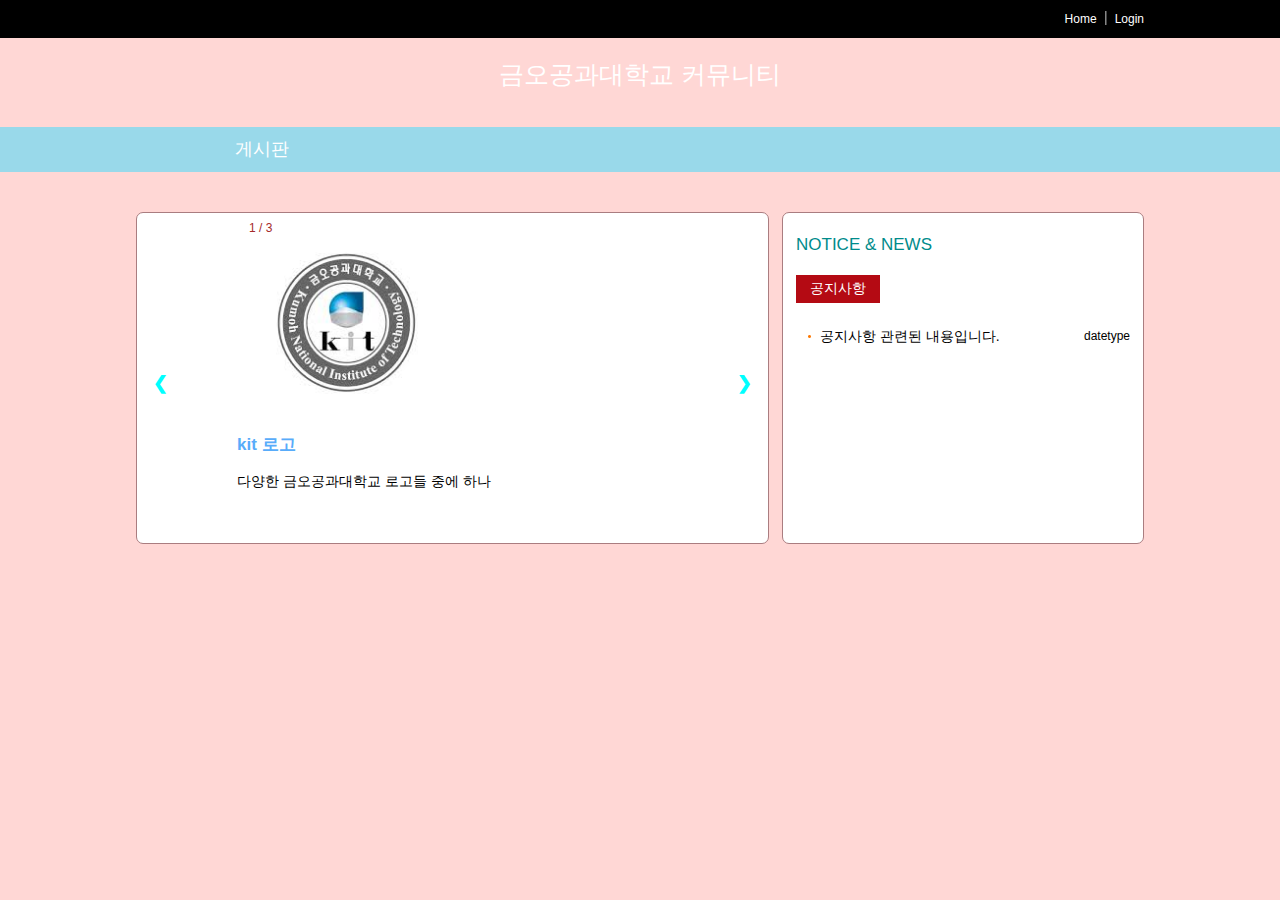
<file: project/index.html>
<!DOCTYPE html>
<html lang="ko">
<head>
<meta charset="UTF-8">
<meta name="viewport" content="width=device-width, user-scalable=no, initial-scale=1.0, maximum-scale=1.0, minimum-scale=1.0">
<title> 커뮤니티 기본 틀 | HOME </title>
<link rel="stylesheet" href="css/common.css">
<link rel="stylesheet" href="css/main.css">
<link rel="stylesheet" href="css/design.css">


<script src="js/main.js"></script>
<script src="js/design.js"></script>

</head>
<body>
	<!--헤더 영역-->
	<div id="mySidenav" class="sidenav">
		<a href="javascript:void(0)" class="closebtn" onclick="closeNav()">&times;</a>
		<a href="index.html">HOME</a>
        <a href="#">뉴스</a>
        <a href="#">이벤트</a>
		<a href="#">자유게시판</a>
	</div>	
	<span class="mySidenavBtn" style="font-size:30px;cursor:pointer" onclick="openNav()">&#9776;</span>
	<div id="header-wrap">
		<header class="header-inner">
			<h1>
				금오공과대학교 커뮤니티
			</h1>
			
			<div class="mobile-menu-wrap">
				<div class="mobile-menu-scroll">
					<ul class="site-choice">
					</ul>
					<ul class="util-menu">
						<li><a href="index.html">Home</a></li>
						<li><a href="#">Login</a></li>
					</ul>
					<nav id="gnb">
						<ul>
							<li>
								<a href="#">게시판</a>
								<ul>
									<li><a href="#">뉴스</a></li>
									<li><a href="#">이벤트</a></li>
									<li><a href="#">자유게시판</a></li>
								</ul>
							</li>	
						</ul>
					</nav>
				</div>
			</div>
		</header>
	</div>
	<!--//헤더 영역-->
	<!--콘테이너 영역-->
	<div id="container">
		<section id="main-visual" class="rounded">
			<div class="goodNames-container">
				
					<div class="mySlides fade">
						<img src="images/main/kit1.jpg" style="  width:auto; height: 220px;">
					
						<div class="numbertext">1 / 3</div>
						<h4 class="visual-title">kit 로고</h4>
						<p>
							<span> 다양한 금오공과대학교 로고들 중에 하나 </span>
						</p>
					</div>
					
					<div class="mySlides fade">
						
						<img src="images/main/kit2.jpg" style="  width:auto; height: 220px;">
						<div class="numbertext">2 / 3</div>
						<h4 class="visual-title">kit 로고</h4>
						<p>
							<span> 다양한 금오공과대학교 로고들 중에 하나 </span>
						</p>
					</div>
					
					<div class="mySlides fade">
						<div class="numbertext">3 / 3</div>
						<img src="images/main/kit3.png" style="  width:auto; height: 220px;">
						<h4 class="visual-title">kit 로고</h4>
						<p>
							<span> 다양한 금오공과대학교 로고들 중에 하나 </span>
						</p>
					</div>
					
					<a class="prev" onclick="plusSlides(-1)">&#10094;</a>
					<a class="next" onclick="plusSlides(1)">&#10095;</a>
				
				</div>
				<br>
				
		</section>
		<section id="notice-tab-wrap" class="rounded">
			<h3 class="sec-tit-1">NOTICE &amp; NEWS</h3>
			<h4 class="tab-btn-1"><a href="#" class="on">공지사항</a></h4>
			<div class="tab-container-1">
				<ul>
					<li><a href="#">공지사항 관련된 내용입니다.</a><span>datetype</span></li>
				</ul>
				
			</div>
		
		</section>
	
	</div>
	<!--//콘테이너 영역-->

</body>
</html>
</file>
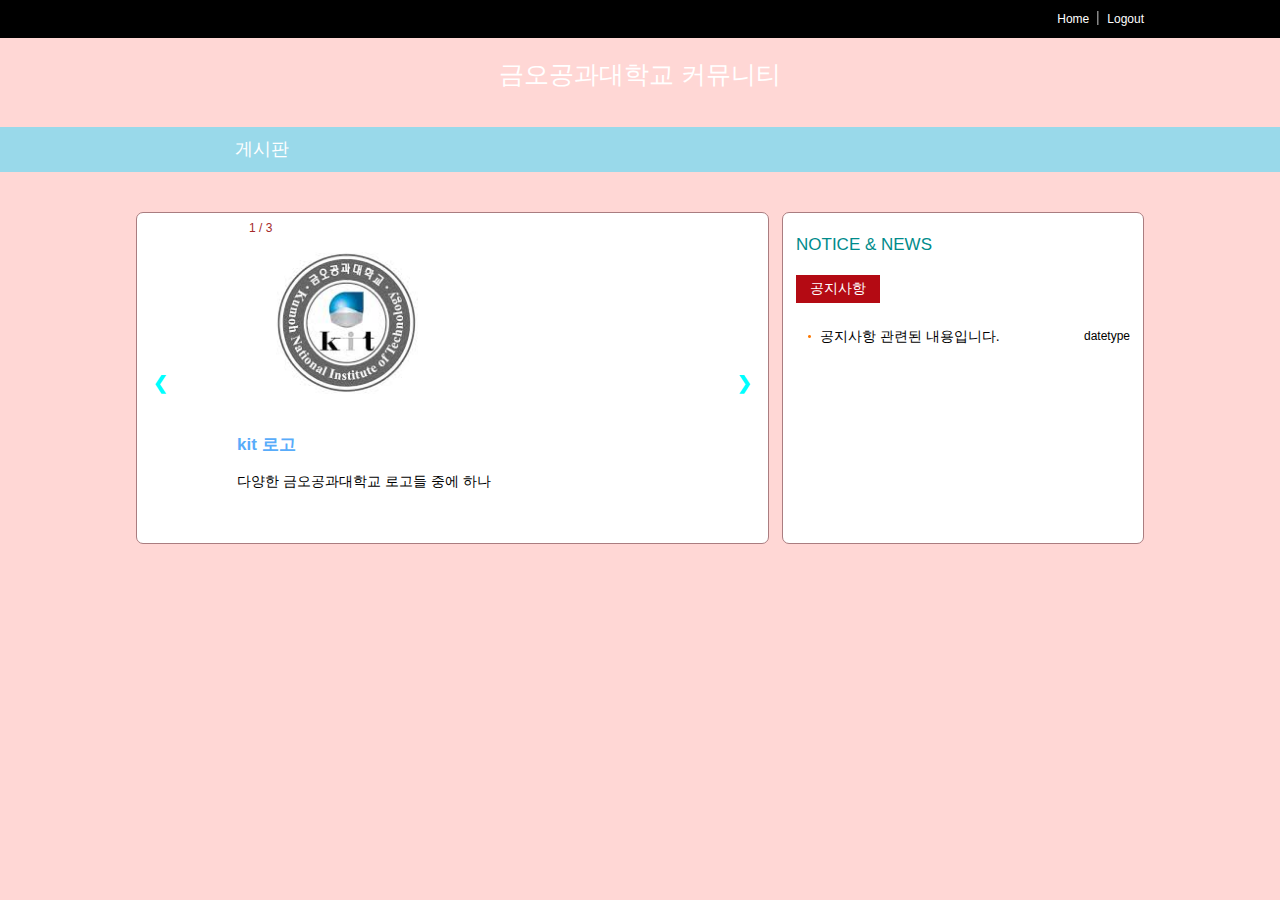
<file: project/index_logout.html>
<!DOCTYPE html>
<html lang="ko">
<head>
<meta charset="UTF-8">
<meta name="viewport" content="width=device-width, user-scalable=no, initial-scale=1.0, maximum-scale=1.0, minimum-scale=1.0">
<title> 커뮤니티 기본 틀 | HOME </title>
<link rel="stylesheet" href="css/common.css">
<link rel="stylesheet" href="css/main.css">
<link rel="stylesheet" href="css/design.css">


<script src="js/main.js"></script>
<script src="js/design.js"></script>

</head>
<body>
	<!--헤더 영역-->
	<div id="mySidenav" class="sidenav">
		<a href="javascript:void(0)" class="closebtn" onclick="closeNav()">&times;</a>
		<a href="index.html">HOME</a>
        <a href="#">뉴스</a>
        <a href="#">이벤트</a>
		<a href="#">자유게시판</a>
	</div>	
	<span class="mySidenavBtn" style="font-size:30px;cursor:pointer" onclick="openNav()">&#9776;</span>
	<div id="header-wrap">
		<header class="header-inner">
			<h1>
				금오공과대학교 커뮤니티
			</h1>
			
			<div class="mobile-menu-wrap">
				<div class="mobile-menu-scroll">
					<ul class="site-choice">
					</ul>
					<ul class="util-menu">
						<li><a href="index.html">Home</a></li>
						<li><a href="#">Logout</a></li>
					</ul>
					<nav id="gnb">
						<ul>
							<li>
								<a href="#">게시판</a>
								<ul>
									<li><a href="#">뉴스</a></li>
									<li><a href="#">이벤트</a></li>
									<li><a href="#">자유게시판</a></li>
								</ul>
							</li>	
						</ul>
					</nav>
				</div>
			</div>
		</header>
	</div>
	<!--//헤더 영역-->
	<!--콘테이너 영역-->
	<div id="container">
		<section id="main-visual" class="rounded">
			<div class="goodNames-container">
				
					<div class="mySlides fade">
						<img src="images/main/kit1.jpg" style="  width:auto; height: 220px;">
					
						<div class="numbertext">1 / 3</div>
						<h4 class="visual-title">kit 로고</h4>
						<p>
							<span> 다양한 금오공과대학교 로고들 중에 하나 </span>
						</p>
					</div>
					
					<div class="mySlides fade">
						
						<img src="images/main/kit2.jpg" style="  width:auto; height: 220px;">
						<div class="numbertext">2 / 3</div>
						<h4 class="visual-title">kit 로고</h4>
						<p>
							<span> 다양한 금오공과대학교 로고들 중에 하나 </span>
						</p>
					</div>
					
					<div class="mySlides fade">
						<div class="numbertext">3 / 3</div>
						<img src="images/main/kit3.png" style="  width:auto; height: 220px;">
						<h4 class="visual-title">kit 로고</h4>
						<p>
							<span> 다양한 금오공과대학교 로고들 중에 하나 </span>
						</p>
					</div>
					
					<a class="prev" onclick="plusSlides(-1)">&#10094;</a>
					<a class="next" onclick="plusSlides(1)">&#10095;</a>
				
				</div>
				<br>
				
		</section>
		<section id="notice-tab-wrap" class="rounded">
			<h3 class="sec-tit-1">NOTICE &amp; NEWS</h3>
			<h4 class="tab-btn-1"><a href="#" class="on">공지사항</a></h4>
			<div class="tab-container-1">
				<ul>
					<li><a href="#">공지사항 관련된 내용입니다.</a><span>datetype</span></li>
				</ul>
				
			</div>
		
		</section>
	
	</div>
	<!--//콘테이너 영역-->

</body>
</html>
</file>
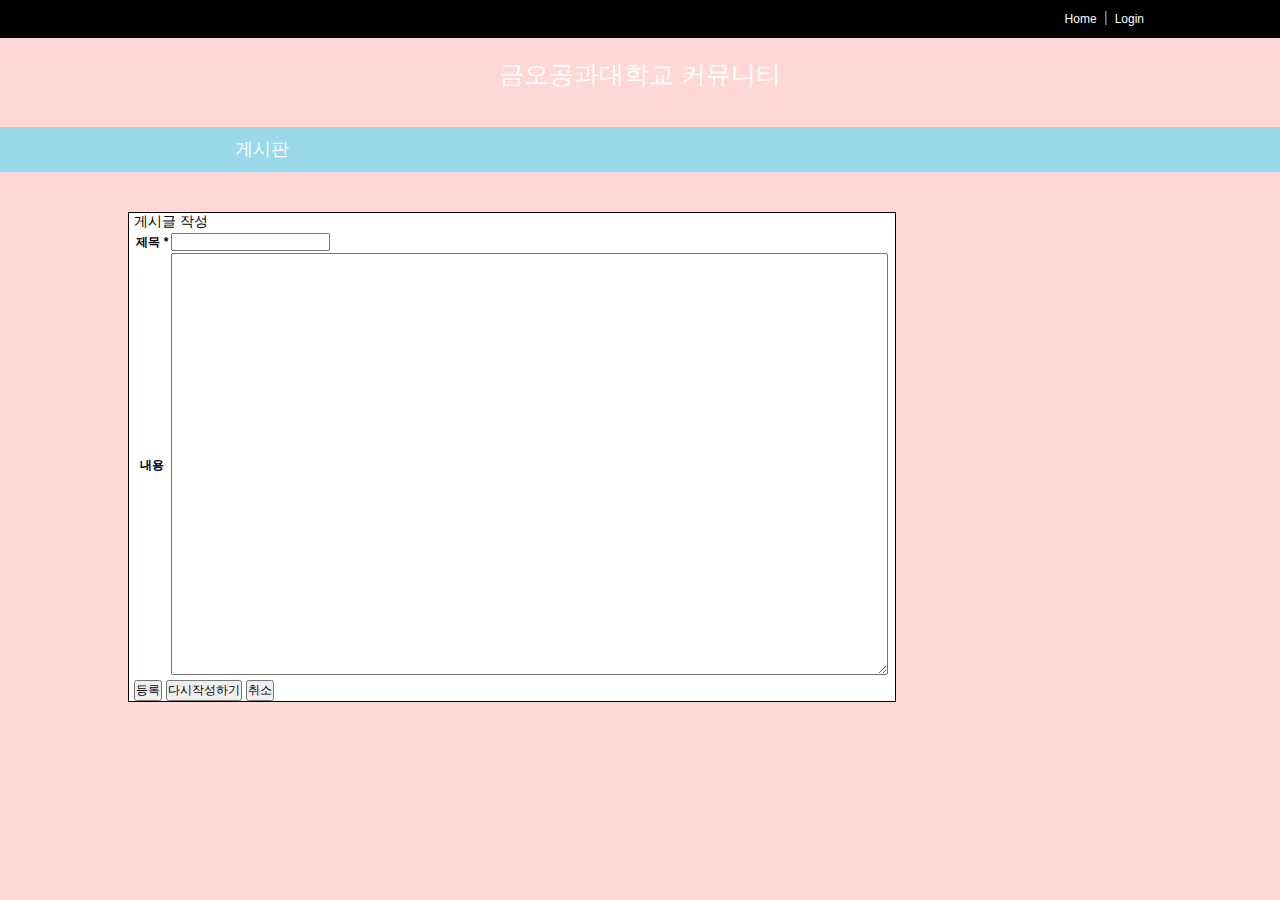
<file: project/post.html>
<!DOCTYPE html>
<html lang="ko">

<head>
    <meta charset="UTF-8">
    <meta name="viewport" content="width=device-width, user-scalable=no, initial-scale=1.0, maximum-scale=1.0, minimum-scale=1.0">
    <title> 글작성 </title>
    <link rel="stylesheet" href="css/common.css">
    <link rel="stylesheet" href="css/main.css">
    <link rel="stylesheet" href="css/design.css">
    <link rel="stylesheet" href="css/post.css">



    <script src="js/main.js"></script>
    <script src="js/design.js"></script>

</head>

<body>
    <!--헤더 영역-->
    <div id="mySidenav" class="sidenav">
        <a href="javascript:void(0)" class="closebtn" onclick="closeNav()">&times;</a>
        <a href="index.html">HOME</a>
        <a href="#">Login</a>
        <a href="#">뉴스</a>
        <a href="#">이벤트</a>
        <a href="#">자유게시판</a>
    </div>
    <span class="mySidenavBtn" style="font-size:30px;cursor:pointer" onclick="openNav()">&#9776;</span>
    <div id="header-wrap">
        <header class="header-inner">
            <h1>
                금오공과대학교 커뮤니티
            </h1>

            <div class="mobile-menu-wrap">
                <div class="mobile-menu-scroll">
                    <ul class="site-choice">
                    </ul>
                    <ul class="util-menu">
                        <li><a href="index.html">Home</a></li>
                        <li><a href="#">Login</a></li>
                    </ul>
                    <nav id="gnb">
                        <ul>
                            <li>
                                <a href="#">게시판</a>
                                <ul>
                                    <li><a href="#">뉴스</a></li>
                                    <li><a href="#">이벤트</a></li>
                                    <li><a href="#">자유게시판</a></li>
                                </ul>
                            </li>
                        </ul>
                    </nav>
                </div>
            </div>
        </header>
    </div>
    <!--//헤더 영역-->
    <!--콘테이너 영역-->
    <div id="postcontainer">
        <section id="board" class="rounded" >
            <div id="wrap">
                <h2>게시글 작성</h2>
                <input type="hidden" value="board_write" name="command">
                <table>
                    <tr>
                        <th>제목 *</th>
                        <td><input type="text" name="title"></td>
                    </tr>
                    <tr>
                        <th>내용</th>
                        <td><textarea cols="100" rows="30" name="content"></textarea></td>
                    </tr>
                </table>
                <input class="btn" type="submit" value="등록">
                <input class="btn" type="reset" value="다시작성하기">
                <input class="btn" type="button" value="취소" onclick="javascript:history.back()">
            </div>
    </div>
    <!--//콘테이너 영역-->

</body>

</html>
</file>
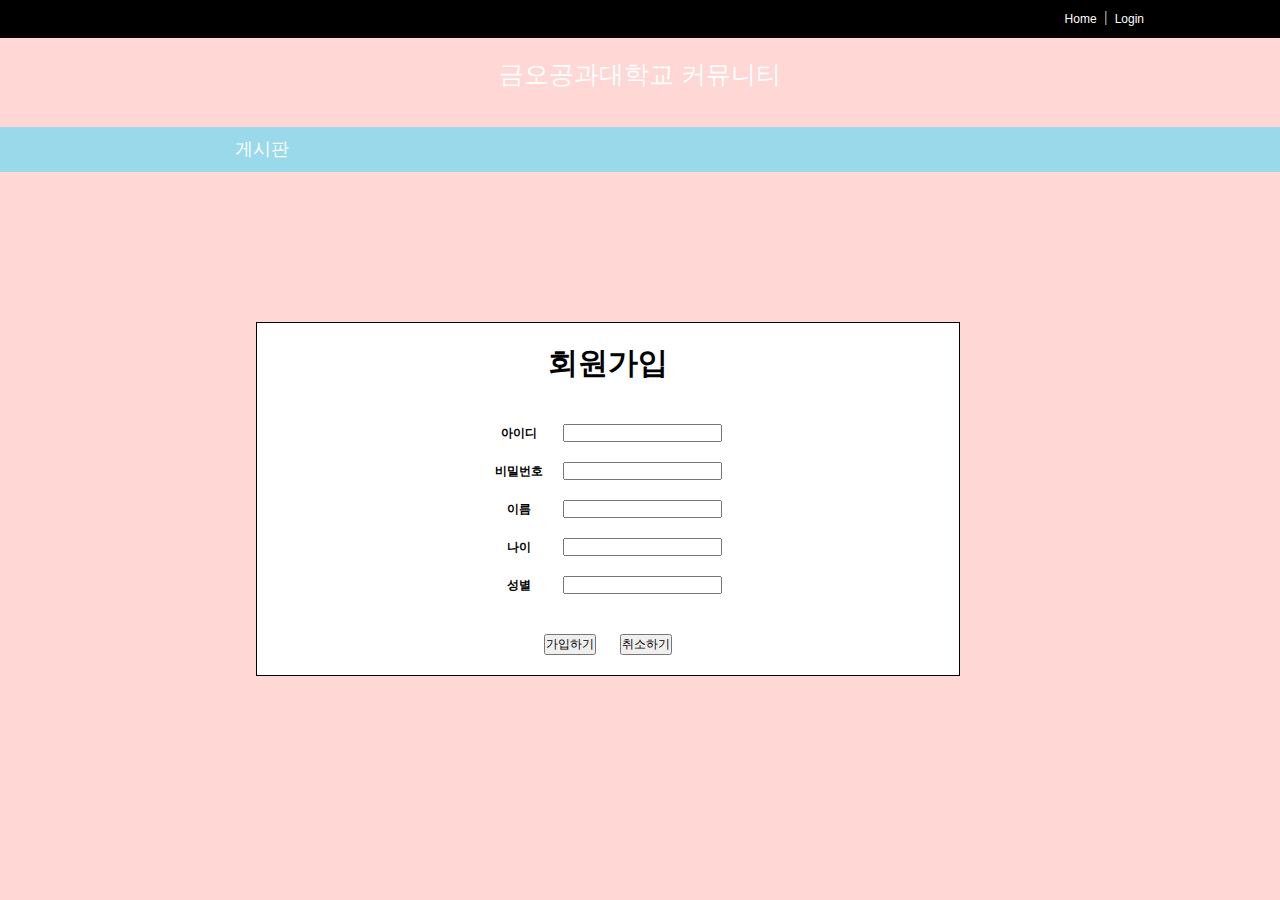
<file: project/register_in_layout.html>
<!DOCTYPE html>
<html lang="ko">

<head>
    <meta charset="UTF-8">
    <meta name="viewport" content="width=device-width, user-scalable=no, initial-scale=1.0, maximum-scale=1.0, minimum-scale=1.0">
    <title> 커뮤니티 기본 틀 | HOME </title>
    <link rel="stylesheet" href="css/common.css">
    <link rel="stylesheet" href="css/main.css">
    <link rel="stylesheet" href="css/design.css">
    <link rel="stylesheet" href="css/post.css">



    <script src="js/main.js"></script>
    <script src="js/design.js"></script>

</head>

<body>
    <!--헤더 영역-->
    <div id="mySidenav" class="sidenav">
        <a href="javascript:void(0)" class="closebtn" onclick="closeNav()">&times;</a>
        <a href="index.html">HOME</a>
        <a href="#">Login</a>
        <a href="#">뉴스</a>
        <a href="#">이벤트</a>
        <a href="#">자유게시판</a>
    </div>
    <span class="mySidenavBtn" style="font-size:30px;cursor:pointer" onclick="openNav()">&#9776;</span>
    <div id="header-wrap">
        <header class="header-inner">
            <h1>
                금오공과대학교 커뮤니티
            </h1>

            <div class="mobile-menu-wrap">
                <div class="mobile-menu-scroll">
                    <ul class="site-choice">
                    </ul>
                    <ul class="util-menu">
                        <li><a href="index.html">Home</a></li>
                        <li><a href="#">Login</a></li>
                    </ul>
                    <nav id="gnb">
                        <ul>
                            <li>
                                <a href="#">게시판</a>
                                <ul>
                                    <li><a href="#">뉴스</a></li>
                                    <li><a href="#">이벤트</a></li>
                                    <li><a href="#">자유게시판</a></li>
                                </ul>
                            </li>
                        </ul>
                    </nav>
                </div>
            </div>
        </header>
    </div>
    <!--//헤더 영역-->
    <!--콘테이너 영역-->
    <div id="registercontainer">
        <table id ="table_signUp">
            <form name="reg" action="regresult.jsp" method="get">
                <tr>
                    <th colspan="2"><h1><b>회원가입</b></h1></th>
                </tr>
                <tr>
                    <th>아이디</th>
                    <td><input type="text" name="id"></td>
                </tr>
                <tr>
                    <th>비밀번호</th>
                    <td><input type="password" name="pass"></td>
                </tr>
                <tr>
                    <th>이름</th>
                    <td><input type="text" name="name"></td>
                </tr>
                <tr>
                    <th>나이</th>
                    <td><input type="text" name="age"></td>
                </tr>
                <tr>
                    <th>성별</th>
                    <td><input type="text" name="gender"></td>
                </tr>
                <tr>
                    <td colspan="2"></td>
                </tr>
                <tr>
                    <td align="center" colspan="2"><input type="submit" value="가입하기">&nbsp;&nbsp;&nbsp;&nbsp;&nbsp;&nbsp;
                        <input type="reset" value="취소하기"></td>
                </tr>
            </form>
        </table>
    </div>
    <!--//콘테이너 영역-->

</body>

</html>
</file>
<file: project/css/main.css>
@charset "utf-8";
#main-visual{
    width: 62.797619047619044%;/*633px*/
    height: 332px;
    border: 1px solid #aa7d80;
    border-radius: 7px;
    background-color: #fff;
    margin-bottom: 40px;
    float: left;
    position: relative;
}
#main-visual .visual-item-wrap{
    padding: 36px 11.532385466034755% 20px 46.44549763033176%; /*36px 73px 20px 294px*/
    min-height:332px;
    position: relative;
    color : black
}
#main-visual .visual-item-wrap:after{
    content: "";
    width: 27.33017377567141%;/*173px*/
    height: 276px;
    position: absolute;
    left: 11.848341232227488%; /*75px*/
    top: 36px;
    background-size: 100% auto;
}

#main-visual .visual-title{
    font-size: 17px;
    color: #58ACFA;
    font-weight: bold;
    margin-bottom: 17px;
    border-color: #81BEF7;
    white-space: nowrap;
    overflow: hidden;
    text-overflow:ellipsis;
}

#main-visual .detail-view a{
    background-color: #303030;
    color: #fff;
    display: inline-block;
    border-radius: 3px;
    padding: 5px 20px 7px;
}

#notice-tab-wrap{
    width: 35.91269841269841%;/*362px*/
    height: 332px;
    border: 1px solid #aa7d80;
    border-radius: 7px;
    background-color: #fff;
    position: relative;
    margin-bottom: 40px;
    float: right;
    padding: 22px 13px 0;
    color: black;
}
#notice-tab-wrap h4 a{
    background-color: #e5e1e1;
    color: #a6a6a6;
    text-align: center;
    width: 84px;
    height: 28px;
    line-height: 26px;
    display: inline-block;
}
#notice-tab-wrap h4 a.on{
    background-color: #b40a13;
    color: #fff;
}
#notice-tab-wrap .tab-btn-1{
    margin-bottom: 15px;
}
#notice-tab-wrap .tab-btn-2{
    position: absolute;
    left: 97px;
    top: 64px;
}
#notice-tab-wrap li{
    height: 37px;
    line-height: 37px;
    position: relative;
    padding-left: 24px;
    padding-right: 70px;
    background:url(../images/common/bullet-list-1.gif) 12px 50% no-repeat;
    white-space: nowrap;
    overflow: hidden;
    text-overflow: ellipsis;
}
#notice-tab-wrap li span{
    position: absolute;
    top: 0;
    right: 0;
    font-size: 12px;
}
#notice-tab-wrap .no-write{
    text-align: center;
}
#notice-tab-wrap .icon-more{
    position: absolute;
    top: 24px;
    right: 16px;
    color: #b40a13;
    font-size: 12px;
}
#notice-tab-wrap > div{
    display: none;
}
#notice-tab-wrap > div.tab-container-1{
    display: block;
}
#best-book-wrap{
    clear: both;
}
.best-book-list{overflow: hidden;margin-left: -2.3255813953488373%}
.best-book-list li.grid-item{
    width: 22.674418604651162%;/*234px*/
    margin-left: 2.3255813953488373%;/*24px*/
    margin-bottom: 20px;
}
.best-book-list li p:first-child{
    margin-bottom: 8.547008547008547%;/*21px*/
}

@media (max-width:800px) {
    #main-visual, #notice-tab-wrap{
        width: auto;
        float: none;
    }    
    .best-book-list li.grid-item{
        width: 46.42857142857143%;
        text-align: center;
    }
    .best-book-list li:nth-child(3n){
        clear: both;
    }
    .visual-item-wrap h4 + p {
    word-break: keep-all;
    display: -webkit-box;
    -webkit-box-orient: vertical;-webkit-line-clamp:3;
    max-height:294px;overflow: hidden;}
}

@media (max-width:480px) {
    #main-visual{height: auto;}
    #main-visual .visual-item-wrap{
        padding-left: 50px;
        padding-right: 50px;
    }
    #main-visual .visual-title{
        margin-bottom: 82%;/*270px*/
    }
    #main-visual .visual-item-wrap:after{
        width: 36.04166666666667%;
        min-width:80px;
        background-position-x: center;
        left: 50%;
        top: 70px;
        transform:translateX(-50%);
    }
    #main-visual .visual-title + p{
        margin-bottom: 10px;
    }
    #main-visual .visual-title + p + p{
        margin-bottom: 50px;
    }
}
@media (max-width:400px) {
    #main-visual .visual-title{
        margin-bottom: 96%;
    }
}
</file>
<file: project/css/design.css>
/* ------------------------------------- 사이드바 ----------------------------------- */
  @media (max-width:800px) {
  .sidenav {
      height: 200%;
      position: absolute;
      z-index: 2;
      top: 0;
      left: 0;
      background-color: #111;
      overflow-x: hidden;
      transition: 0.5s;
      padding-top: 60px;
      float: left;
  }
 
  .mySidenavBtn{
      float:right;
      position: relative;
      z-index: 1;
  }
  .sidenav a {
    padding: 8px 8px 8px 32px;
    text-decoration: none;
    font-size: 25px;
    word-break: keep-all;         /* 줄어들때 글자 줄바꿈 하지 않게 함 */
    color: #818181;
    display: block;
    transition: 0.3s;
    }

    .sidenav a:hover {
        color: #f1f1f1;
    }

    .sidenav .closebtn {
        position: absolute;
        top: 0;
        right: 25px;
        font-size: 36px;
        margin-left: 50px;
    }

}
@media (min-width:801px)
{
    .sidenav {
       display: none;
    }
   
    .mySidenavBtn{
        display: none;
    }
  
    .sidenav .closebtn {
        display: none;
    }
  
}
  
  
  @media screen and (max-height: 450px) {
      .sidenav {padding-top: 15px;}
      .sidenav a {font-size: 18px;}
  }

  /* -------------------------------------슬라이드 쇼------------------------------------- */
  .mySlides {
      display: none;
      }
  img {
      vertical-align: middle;
  }

  /* Slideshow container */
  .slideshow-container {
      max-width: 500px;
      position: relative;
      /* margin: auto; */
      /* margin-left: 100px; */
      margin-left: 100px;
      float: left;
      color : black;
  }

  /* Next & previous buttons */
  .prev, .next {
      cursor: pointer;
      position: absolute;
      top: 50%;
      width: auto;
      padding: 16px;
      margin-top: -22px;
      color: aqua;
      font-weight: bold;
      font-size: 18px;
      transition: 0.6s ease;
      border-radius: 0 3px 3px 0;
      user-select: none;
  }

  /* Position the "next button" to the right */
  .next {
      right: 0;
      border-radius: 3px 0 0 3px;
  }

  /* On hover, add a black background color with a little bit see-through */
  .prev:hover, .next:hover {
      background-color: rgba(0,0,0,0.8);
  }

  /* Caption text */
  .text {
      color: black;
      font-size: 15px;
      padding: 8px 12px;
      position: absolute;
      bottom: 8px;
      width: 100%;
      text-align: center;
  }

  /* Number text (1/3 etc) */
  .numbertext {
      color: brown;
      font-size: 12px;
      padding: 8px 12px;
      position: absolute;
      top: 0;
  }

  /* Fading animation */
  .fade {
      margin-left: 100px;
      color : black;
      -webkit-animation-name: fade;
      -webkit-animation-duration: 1.5s;
      animation-name: fade;
      animation-duration: 1.5s;
  }

  @-webkit-keyframes fade {
  from {opacity: .4} 
  to {opacity: 1}
  }

  @keyframes fade {
  from {opacity: .4} 
  to {opacity: 1}
  }

  /* On smaller screens, decrease text size */
  @media only screen and (max-width: 300px) {
  .prev, .next,.text {font-size: 11px}
  }
</file>
<file: project/css/post.css>
#postcontainer
{
    margin-left: 10%;
    width: 60%;
    height : 40%;
    background-color:  white;
    color : black;
    background-clip: content-box;
    border: 1px solid #000;
    display: flex;
    justify-content: center;
}

#logincontainer
{
    margin-left: 30%;
    width: 40%;
    height : 40%;
    background-color:  white;
    color : black;
    background-clip: content-box;
    border: 1px solid #000;
    display: flex;
    justify-content: center;
}

#registercontainer
{
    margin-left: 20%;
    width: 55%;
    height : 45%;
    background-color:  white;
    color : black;
    background-clip: content-box;
    border: 1px solid #000;
    display: flex;
    justify-content: center;
    margin-top:150px;
}

#table_signUp
{
    border-spacing: 20px;
}


#table_signUp h1
{
    font-size: 30px;
    margin-bottom: 20px;
}
</file>
<file: project/css/common.css>
@charset "utf-8";
@import url(reset.css);
*, *:after, *:before{box-sizing:border-box;}
body{
    background: #ffd7d5 url(../images/common/bg-top.png) 0 0 repeat-x;
    font: 14px Malgun Ghothic,"맑은고딕",sans-serif;
    color: white;
    min-width:320px;
}
#header-wrap{
    background:url(../images/common/bg-gnb.png) 0 100% repeat-x;
    margin-bottom: 40px;
}
.header-inner{
    position: relative;
    height: 172px;
}
.header-inner, #container, #footer{max-width:1008px;margin:0 auto}
#header-wrap h1{text-align:center;padding:58px 0 0; font-size: 25px; }
.site-choice{position: absolute;left: 0;top: 0;}
.site-choice li{float:left;}
.util-menu{position: absolute;right: 0;top: 0;font-size: 12px;}
.util-menu li{float: left;padding-left: 10px;background: url(../images/common/bar-util.jpg) 0 11px no-repeat;margin-left:8px;}
.util-menu li:first-child{
    background: none;
    margin-left: 0;
    padding: 0;
}
.util-menu a{color: #fff;display: block;height:38px;line-height:38px;}
#gnb{position: absolute;left: 0;bottom: 0;width: 100%;z-index: 100;}
#gnb > ul > li{width:25%;float: left;position: relative;}
#gnb > ul > li > a{color: #fff;font-size:18px;text-align:center;display: block;height:45px;line-height:45px;}
#gnb ul ul{display: none;position: absolute;left:50%;top:45px;width: 180px;margin-left: -90px;background-color: black;border: 1px solid #b40a13;border-top: none;border-radius: 0 0 7px 7px;font-size:13px;}
#gnb > ul :hover ul {display:block;}
#gnb ul ul a{display: block;height: 40px;line-height: 40px;text-align: center;}
.mobile-menu-open{
    position: absolute;
    right: 10px;
    top: 0;
    display: none;
}    
.mobile-menu-open button{
    width: 40px;
    height: 40px;
    background:none;
    border: none;
}
.mobile-menu-open button span:first-child ~ span{
    height: 4px;
    width:30px;
    border-radius: 2px;
    position: absolute;
    background-color: #fff;
    top: 50%;
    left: 50%;
    margin-top: -2px;
    margin-left: -15px;
}
.mobile-menu-open button span:first-child + span{
    margin-top: -13px;
}
.mobile-menu-open button span:first-child + span + span{
    margin-top: 10px;
}
.mobile-menu-close{display: none;position: absolute;top:4px;right: 22px;}

.mobile-menu-close button{
    width: 30px;
    height:30px;
    background: #333;
    border: 1px solid #aaa;
}
.mobile-menu-close button span:first-child ~ span{
    width:26px;
    position: absolute;
    border-bottom: 1px solid #aaa;
    top: 50%;
    left: 50%;
    margin-top: -1px;
    margin-left: -13px;
    transform: rotate(-45deg);
}
.mobile-menu-close button span:first-child + span{
    transform: rotate(45deg);
}
.sec-tit-1{color: darkcyan;font-size: 17px;margin-bottom: 20px;}

/*
PC:1009px~
Tablet:768px ~ 1008px
Mobile:767px;
*/
@media (max-width:1008px) {
    #container{
        padding: 0 10px;
    }
    .site-choice{
        left: 10px;
    }
    .util-menu{
        right: 10px;
    }
}
@media (min-width:801px) and (max-width:1008px) {

}
@media (max-width:800px) {
    #header-wrap{background: none;}
    .header-inner{height: auto;}
    #header-wrap h1{background-color: black;padding: 0;}
    #header-wrap picture{display: inline-block;width: 30.125%;/*241px*/min-width:145px;padding: 10px 0;}  
    .site-choice{position: static;overflow: hidden;background-color: #333;}
    .util-menu{
        position: static;
        font-size: inherit;
    }
    .util-menu li{
        float: none;
        padding: 0;
        margin: 0;
        background: none;
    }
    .mobile-menu-wrap{
        position: fixed;
        left: -1000px;
        top: 0;
        width: 100%;
        height: 100%;
        background-color: #A9D0F5;
        z-index: 100;
        color: #fff;
    }
    .mobile-menu-scroll{
        height: 100%;
        overflow-y: auto;
    }
    #gnb{position: static;}
    #gnb ul li{float: none;margin:0;width: auto;}
    #gnb ul li a{color: inherit;font-size: inherit;text-align: left;}
    .util-menu a, #gnb > ul > li > a, #gnb ul ul a{height:40px;line-height:40px;display: block;padding:0 15px;}
    .util-menu a,
    #gnb > ul > li > a{border-bottom: 1px solid black;position: relative;}
    #gnb > ul > li > a.on{background-color: #222;border-bottom: 1px solid #222;}
    #gnb > ul > li > a:after{
        content: "";
        display: inline-block;
        width: 10px;
        height: 10px;
        border-top: 1px solid #fff;
        border-right: 1px solid #fff;
        transform-origin: 100% 50%;
        transform: rotate(135deg);
        position: absolute;
        right: 17px;top: 16px;
        margin-right: 7px;
    }
    #gnb > ul > li.no-sub > a:after{
        content: none;
    }
    #gnb > ul > li > a.on:after{
        transform: rotate(-45deg);
        margin-right: 0;
    }
    #gnb ul ul{display: block;position: static;width: auto;margin:0;border-radius:0;border: none;background: none;background-color: #333;
    display: none;
    }
    /*#gnb > ul > li > a.on + ul {display: block;}*/
    #gnb ul ul a{border-bottom: 1px solid #444;}
    .mobile-menu-close, .mobile-menu-open{display: block;}
    
}
</file>
